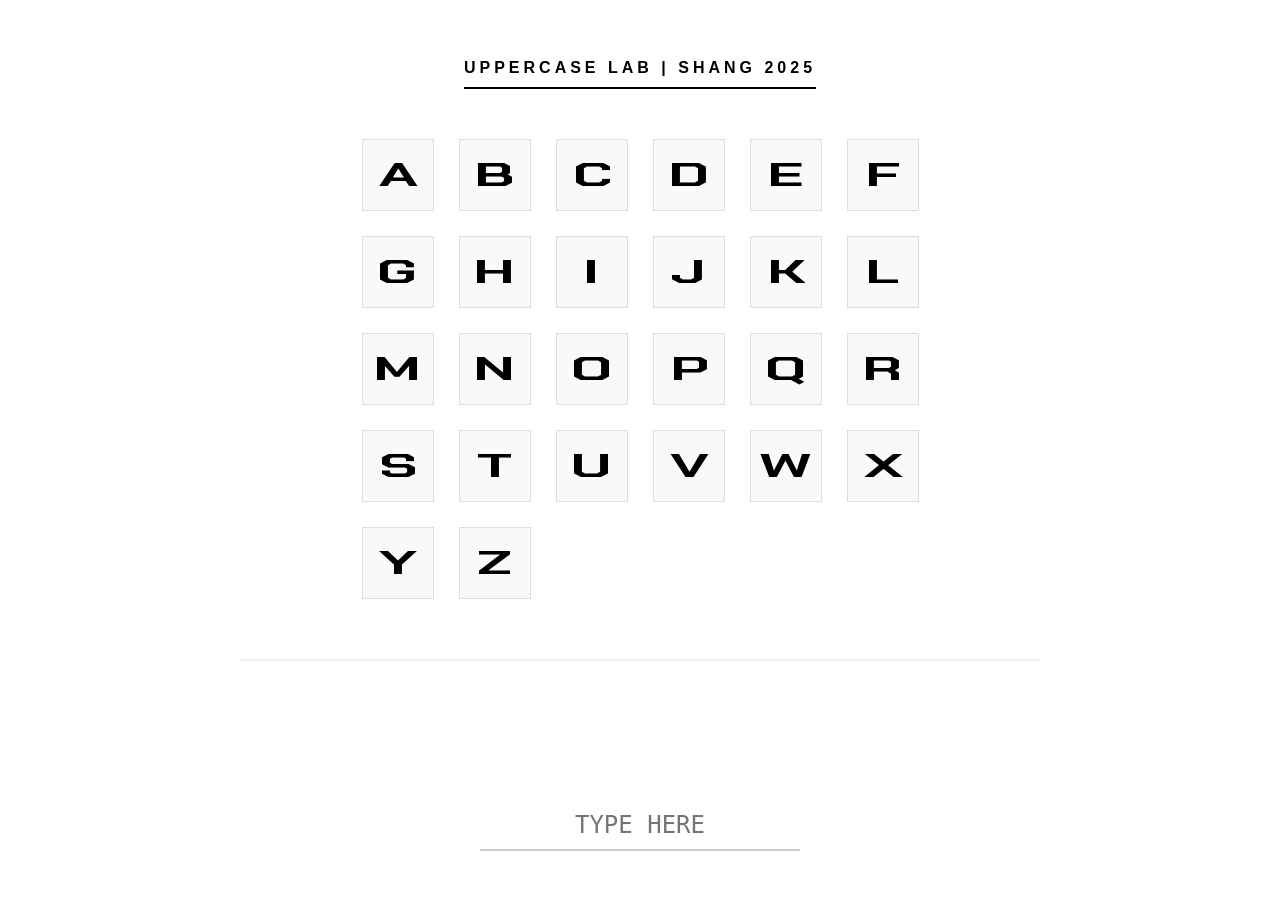
<file: index.html>
<!DOCTYPE html>
<html lang="en">
  <head>
    <meta charset="UTF-8" />
    <meta name="viewport" content="width=device-width, initial-scale=1.0" />
    <title>UPPERCASE - SHANG</title>

    <!-- Import Font from UPPERCASE.html -->
    <style>
      @import url("https://fonts.googleapis.com/css2?family=Chakra+Petch:wght@700&display=swap");

      :root {
        /* Colors updated to White Background / Black Text */
        --bg-color: #ffffff;
        --stroke-color: #000000;
        --accent-color: #00d2ff;
        --card-bg-hover: #000000;
        --text-hover: #ffffff;
        --size: 70px;
      }

      body {
        background-color: var(--bg-color);
        /* Font for UI elements (not the display font) */
        font-family: "Helvetica Neue", Helvetica, Arial, sans-serif;
        display: flex;
        flex-direction: column;
        align-items: center;
        padding: 40px;
        color: #333;
        transition: background-color 0.3s, color 0.3s;
      }

      h1 {
        color: var(--stroke-color);
        font-size: 16px;
        text-transform: uppercase;
        letter-spacing: 4px;
        margin-bottom: 50px;
        font-weight: bold;
        border-bottom: 2px solid var(--stroke-color);
        padding-bottom: 10px;
      }

      /* GRID LAYOUT from LOWERCASE.html */
      .alphabet-grid {
        display: grid;
        grid-template-columns: repeat(6, 1fr);
        gap: 25px;
        margin-bottom: 60px;
      }

      .char-card {
        width: var(--size);
        height: var(--size);
        border: 1px solid #ddd; /* Lighter border for white mode */
        display: flex;
        justify-content: center;
        align-items: center;
        transition: transform 0.2s, background-color 0.2s, border-color 0.2s;
        background: #f9f9f9;
        overflow: hidden;
      }

      .char-card:hover {
        transform: translateY(-5px);
        background-color: var(--card-bg-hover);
        border-color: var(--card-bg-hover);
      }

      /* THE FONT STYLE from UPPERCASE.html */
      .tech-char {
        font-family: "Chakra Petch", sans-serif;
        font-weight: 700;
        font-size: 40px; /* Adjusted to fit the card size */
        color: var(--stroke-color);

        /* The specific transform requested */
        transform: scale(1.5, 0.8);

        /* Clean rendering */
        text-shadow: none;
        -webkit-font-smoothing: antialiased;
        pointer-events: none; /* Let clicks pass to card */
        transition: color 0.2s;
      }

      .char-card:hover .tech-char {
        color: var(--text-hover);
      }

      /* PLAYGROUND SECTION from LOWERCASE.html */
      .playground {
        width: 100%;
        max-width: 800px;
        border-top: 2px solid #eee;
        padding-top: 40px;
        text-align: center;
      }

      .input-display {
        display: flex;
        flex-wrap: wrap;
        justify-content: center;
        align-items: flex-end;
        gap: 10px; /* Slightly more gap for the wide font */
        min-height: 80px;
        margin-bottom: 20px;
      }

      /* Container for typed letters */
      .input-display div {
        width: 50px;
        height: 60px;
        display: flex;
        justify-content: center;
        align-items: center;
      }

      input {
        background: transparent;
        border: none;
        border-bottom: 2px solid #ccc;
        color: var(--stroke-color);
        font-size: 24px;
        text-align: center;
        padding: 10px;
        outline: none;
        font-family: monospace;
        width: 300px;
        transition: border-color 0.3s;
        text-transform: uppercase;
      }

      input:focus {
        border-color: var(--stroke-color);
      }
    </style>
  </head>
  <body>
    <h1>UPPERCASE LAB | SHANG 2025</h1>

    <div class="alphabet-grid" id="grid"></div>

    <div class="playground">
      <div class="input-display" id="display"></div>
      <input
        type="text"
        id="texter"
        placeholder="TYPE HERE"
        maxlength="20"
        autocomplete="off"
      />
    </div>

    <script>
      // We simply generate A-Z since we are using a Web Font now
      const chars = "ABCDEFGHIJKLMNOPQRSTUVWXYZ".split("");
      const grid = document.getElementById("grid");
      const input = document.getElementById("texter");
      const display = document.getElementById("display");

      // Render Grid
      chars.forEach((char) => {
        const card = document.createElement("div");
        card.className = "char-card";
        // Using the class 'tech-char' to apply the UPPERCASE style logic
        card.innerHTML = `<span class="tech-char">${char}</span>`;
        grid.appendChild(card);
      });

      // Interactive Typer
      input.addEventListener("input", (e) => {
        // Force Uppercase
        const val = e.target.value.toUpperCase();
        display.innerHTML = "";

        for (let char of val) {
          if (char === " ") {
            const space = document.createElement("div");
            space.style.width = "30px";
            display.appendChild(space);
          } else {
            const div = document.createElement("div");
            // Apply the same font class to the typed text
            div.innerHTML = `<span class="tech-char">${char}</span>`;
            display.appendChild(div);
          }
        }
      });
    </script>
  </body>
</html>
</file>
